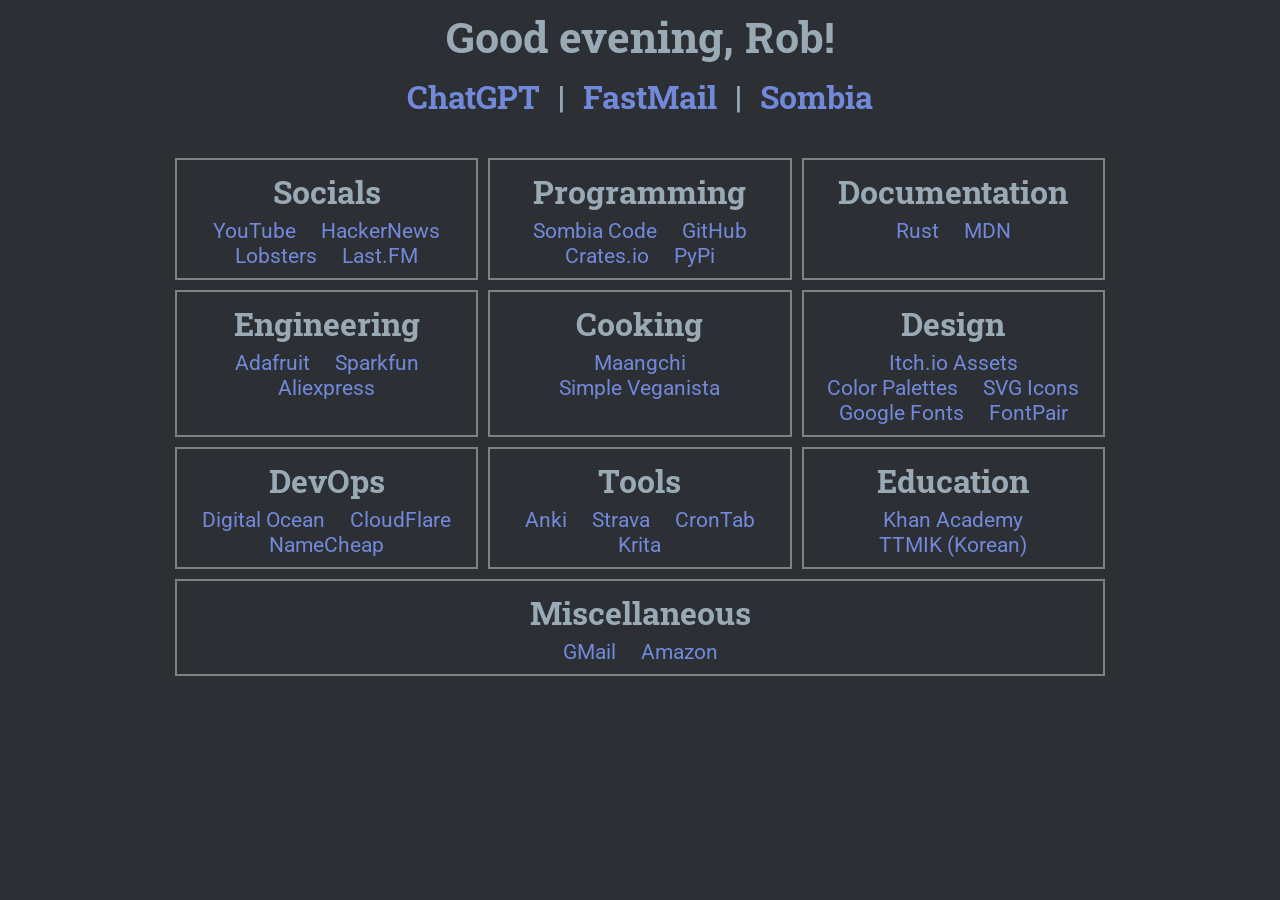
<file: index.html>
<!DOCTYPE html>

<html lang="en">

    <head>
        <meta charset="utf-8" />

        <title>Home</title>
        <meta name="description" content="Home" />
        <meta name="author" content="Rob Wagner" />

        <link rel="stylesheet" type="text/css" href="styles.css" />

        <link
            href="https://fonts.googleapis.com/css2?family=Roboto&family=Roboto+Slab:wght@600&display=swap"
            rel="stylesheet" />
    </head>

    <body style="background-color: #2c2f33">
        <header class="container">
            <h1>Good <span id="greeting"></span>, Rob!</h1>

            <h2>
                <a href="https://chatgpt.com/" rel="noopener">ChatGPT</a> |
                <a href="https://app.fastmail.com/mail/" rel="noopener">FastMail</a> |
                <a href="https://sombia.com/" rel="noopener">Sombia</a>
            </h2>
        </header>

        <main class="container">
            <div class="section">
                <h2>Socials</h2>
                <a href="https://www.youtube.com/feed/subscriptions" rel="noopener">YouTube</a>
                <a href="https://news.ycombinator.com/" rel="noopener">HackerNews</a>
                <a href="https://lobste.rs" rel="noopener">Lobsters</a>
                <a href="https://last.fm/user/Scrobbles" rel="noopener">Last.FM</a>
            </div>

            <div class="section">
                <h2>Programming</h2>
                <a href="https://code.sombia.com" rel="noopener">Sombia Code</a>
                <a href="https://github.com/" rel="noopener">GitHub</a>
                <a href="https://crates.io/" rel="noopener">Crates.io</a>
                <a href="https://pypi.org/" rel="noopener">PyPi</a>
            </div>

            <div class="section">
                <h2>Documentation</h2>
                <a href="https://doc.rust-lang.org/std/index.html" rel="noopener">Rust</a>
                <a href="https://developer.mozilla.org/en-US/" rel="noopener">MDN</a>
            </div>

            <div class="section">
                <h2>Engineering</h2>
                <a href="https://www.adafruit.com/" rel="noopener">Adafruit</a>
                <a href="https://www.sparkfun.com/" rel="noopener">Sparkfun</a>
                <a href="https://www.aliexpress.com/" rel="noopener">Aliexpress</a>
            </div>

            <div class="section">
                <h2>Cooking</h2>
                <a href="https://www.maangchi.com/" rel="noopener">Maangchi</a>
                <a href="https://simple-veganista.com/" rel="noopener">Simple Veganista</a>
            </div>

            <div class="section">
                <h2>Design</h2>
                <a href="https://itch.io/game-assets" rel="noopener">Itch.io Assets</a>
                <a href="https://lospec.com/" rel="noopener">Color Palettes</a>
                <a href="https://tablericons.com/" rel="noopener">SVG Icons</a>
                <a href="https://fonts.google.com/" rel="noopener">Google Fonts</a>
                <a href="https://fontpair.co/" rel="noopener">FontPair</a>
            </div>

            <div class="section">
                <h2>DevOps</h2>
                <a href="https://cloud.digitalocean.com/" rel="noopener">Digital Ocean</a>
                <a href="https://dash.cloudflare.com/" rel="noopener">CloudFlare</a>
                <a href="https://www.namecheap.com/" rel="noopener">NameCheap</a>
            </div>

            <div class="section">
                <h2>Tools</h2>
                <a href="https://ankiweb.net/decks/" rel="noopener">Anki</a>
                <a href="https://www.strava.com/" rel="noopener">Strava</a>
                <a href="https://crontab.guru/" rel="noopener">CronTab</a>
                <a href="https://krita.org/en/" rel="noopener">Krita</a>
            </div>

            <div class="section">
                <h2>Education</h2>
                <a href="https://www.khanacademy.org/" rel="noopener">Khan Academy</a>
                <a href="https://talktomeinkorean.com/" rel="noopener">TTMIK (Korean)</a>
            </div>

            <div id="closing-section" class="section">
                <h2>Miscellaneous</h2>
                <a href="https://mail.google.com/" rel="noopener">GMail</a>
                <a href="https://smile.amazon.com/" rel="noopener">Amazon</a>
            </div>
        </main>

        <script src="main.js"></script>
    </body>

</html>
</file>
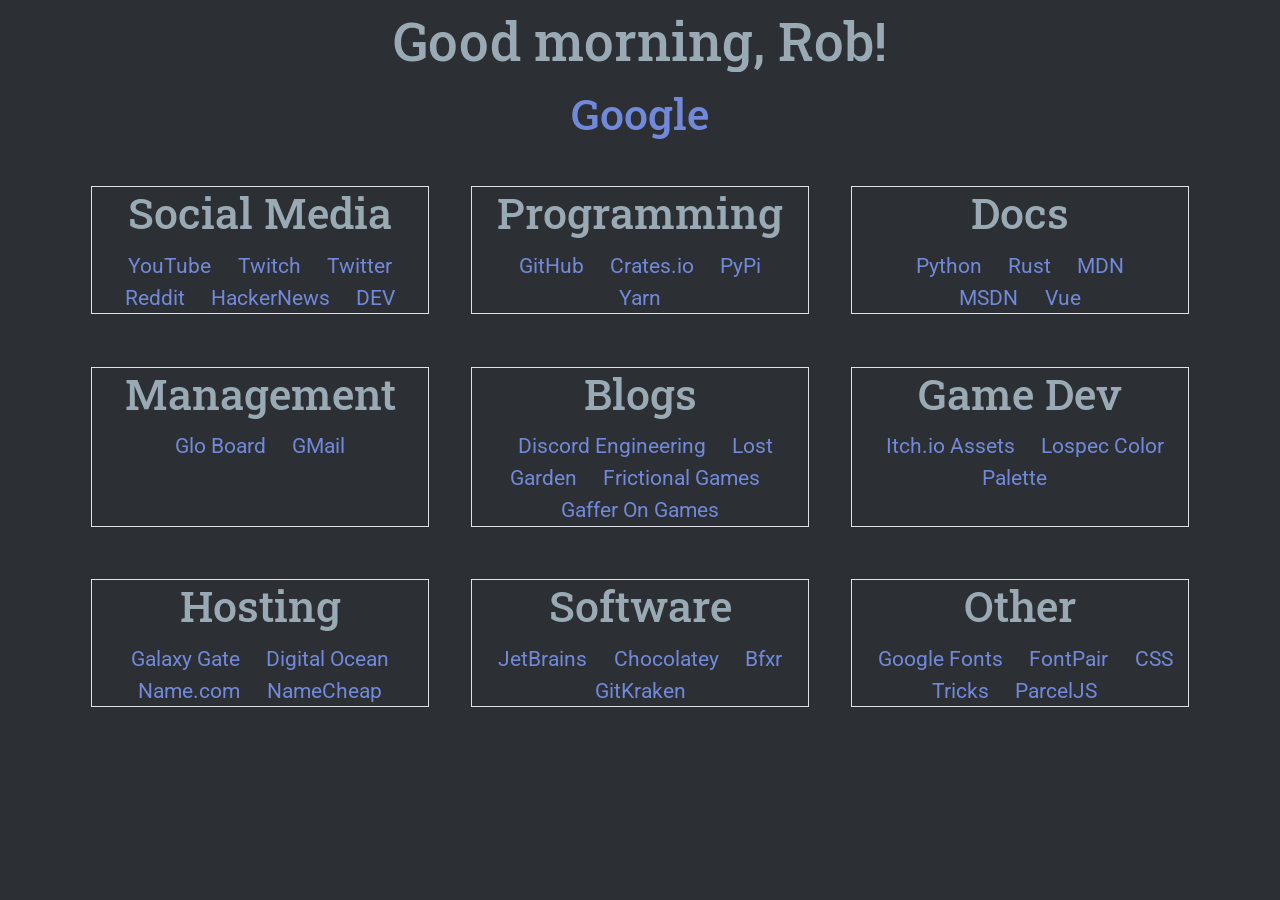
<file: home.html>
<!doctype html>

<html lang="en">
<head>
    <meta charset="utf-8">

    <title>Home</title>
    <meta name="description" content="Home">
    <meta name="author" content="Rob">

    <link rel="stylesheet" href="https://stackpath.bootstrapcdn.com/bootstrap/4.5.0/css/bootstrap.min.css" integrity="sha384-9aIt2nRpC12Uk9gS9baDl411NQApFmC26EwAOH8WgZl5MYYxFfc+NcPb1dKGj7Sk" crossorigin="anonymous">
    <link rel="stylesheet" href="styles.css">

    <link href="https://fonts.googleapis.com/css2?family=Roboto&family=Roboto+Slab:wght@600&display=swap" rel="stylesheet"> 

</head>

<body>
<h1 class="text-center">Good morning, Rob!</h1>

<div class="container">
    <div class="row">
        <div class="col-lg m-1 text-center">
            <a href="https://www.google.com/"><h2>Google</h2></a>
        </div>
    </div>
    <div class="row">
        <div class="col-sm border  m-3 text-center">
            <h2>Social Media</h2>
            <a class="p-2" href="https://youtube.com">YouTube</a>
            <a class="p-2" href="https://www.twitch.tv/">Twitch</a>
            <a class="p-2" href="https://twitter.com/home">Twitter</a>
            <a class="p-2" href="https://www.reddit.com/">Reddit</a>
            <a class="p-2" href="https://news.ycombinator.com/">HackerNews</a>
            <a class="p-2" href="https://dev.to/">DEV</a>
        </div>
        <div class="col-sm border  m-3 text-center">
            <h2>Programming</h2>
            <a class="p-2" href="https://github.com/">GitHub</a>
            <a class="p-2" href="https://crates.io/">Crates.io</a>
            <a class="p-2" href="https://pypi.org/">PyPi</a>
            <a class="p-2" href="https://yarnpkg.com/">Yarn</a>
        </div>
        <div class="col-sm border  m-3 text-center">
            <h2>Docs</h2>
            <a class="p-2" href="https://docs.python.org/3/">Python</a>
            <a class="p-2" href="https://doc.rust-lang.org/std/index.html">Rust</a>
            <a class="p-2" href="https://developer.mozilla.org/en-US/">MDN</a>
            <a class="p-2" href="https://docs.microsoft.com/en-us/">MSDN</a>
            <a class="p-2" href="https://vuejs.org/v2/api/">Vue</a>
        </div>
    </div>

    <div class="row">
        <div class="col-sm border  m-3 text-center">
            <h2>Management</h2>
            <a class="p-2" href="https://app.gitkraken.com/glo/board/XweQmcNLLgARFfdd">Glo Board</a>
            <a class="p-2" href="https://mail.google.com/mail/u/0/">GMail</a>
        </div>
        <div class="col-sm border  m-3 text-center">
            <h2>Blogs</h2>
            <a class="p-2" href="https://blog.discord.com/tagged/engineering">Discord Engineering</a>
            <a class="p-2" href="https://lostgarden.home.blog/">Lost Garden</a>
            <a class="p-2" href="https://frictionalgames.com/category/feed/blog/">Frictional Games</a>
            <a class="p-2" href="https://gafferongames.com/">Gaffer On Games</a>
        </div>
        <div class="col-sm border  m-3 text-center">
            <h2>Game Dev</h2>
            <a class="p-2" href="https://itch.io/game-assets">Itch.io Assets</a>
            <a class="p-2" href="https://lospec.com/">Lospec Color Palette</a>
        </div>
    </div>

    <div class="row">
        <div class="col-sm border  m-3 text-center">
            <h2>Hosting</h2>
            <a class="p-2" href="https://galaxygate.net/">Galaxy Gate</a>
            <a class="p-2" href="https://www.digitalocean.com/">Digital Ocean</a>
            <a class="p-2" href="https://www.name.com/">Name.com</a>
            <a class="p-2" href="https://www.namecheap.com/">NameCheap</a>
        </div>
        <div class="col-sm border  m-3 text-center">
            <h2>Software</h2>
            <a class="p-2" href="https://www.jetbrains.com/">JetBrains</a>
            <a class="p-2" href="https://chocolatey.org/">Chocolatey</a>
            <a class="p-2" href="https://www.bfxr.net/">Bfxr</a>
            <a class="p-2" href="https://www.gitkraken.com/">GitKraken</a>
        </div>
        <div class="col-sm border  m-3 text-center">
            <h2>Other</h2>
            <a class="p-2" href="https://fonts.google.com/">Google Fonts</a>
            <a class="p-2" href="https://fontpair.co/">FontPair</a>
            <a class="p-2" href="https://css-tricks.com/">CSS Tricks</a>
            <a class="p-2" href="https://github.com/parcel-bundler/parcel">ParcelJS</a>
        </div>
    </div>
</div>
</body>
</html>
</file>
<file: styles.css>
* {
    margin: 0;
    box-sizing: border-box;
    overflow: hidden;
}

html,
body {
    background: #2c2f33;
    color: #99aab5;
    font-family: 'Roboto', sans-serif;
    font-size: 16pt;
    height: 100%;
    padding: 4px;
}

a {
    color: #7289da;
}

h1,
h2,
h3 {
    font-family: 'Roboto Slab', serif;
}

a:hover {
    color: coral;
}

header {
    display: flex;
    flex-direction: column;
    text-align: center;
}

header a {
    padding: 0 10px;
    text-decoration: none;
}

main {
    margin: 40px 10% 0 10%;
}

.container {
    display: flex;
    flex-wrap: wrap;
    gap: 10px;
    justify-content: center;
}

.section {
    width: 30%;
    padding: 10px;
    border: 2px grey solid;
    text-align: center;
}

.section a {
    padding: 10px;
    white-space: nowrap;
    text-decoration: none;
}

.section h2 {
    padding-bottom: 5px;
}

.service-down {
    color: #ce4545;
}

.service-up {
    color: #4caf50;
}

.service-container {
    width: 92%;
    display: flex;
    flex-direction: row;
    gap: 1rem;
    justify-content: center;
    align-self: center;
    padding: 6px;
}

#closing-section {
    width: 92%;
}
</file>
